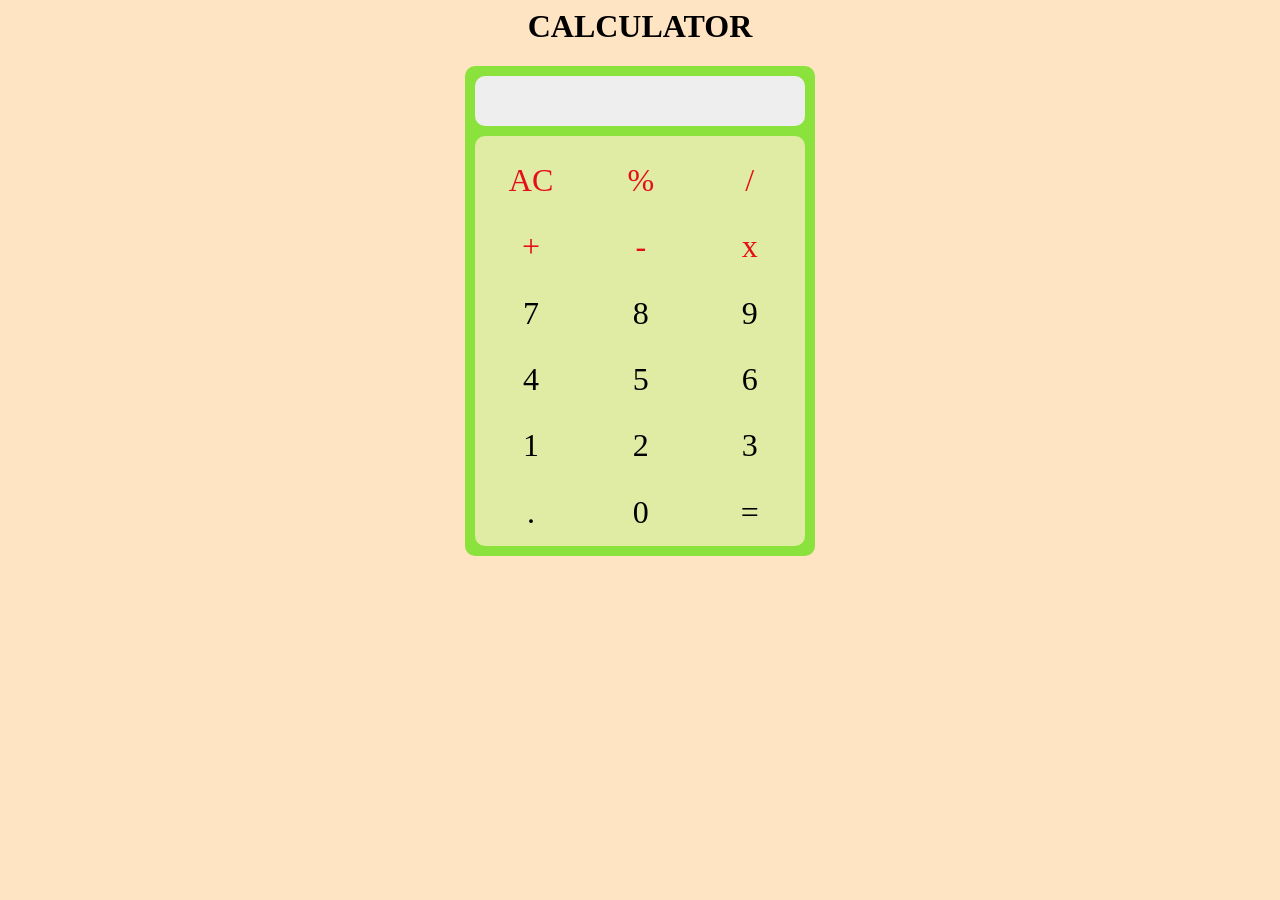
<file: task4/index.html>
<html>
    <head>
        <meta charset="UTF-8">
        <title>Calculator</title>
        <link rel="stylesheet" href="style.css">
        <script src="index.js"></script>

    </head>
    <body>
        <h1 align="center">CALCULATOR</h1>

        <div>
            <header id="screen"></header>
            <table>
<tr class="operators"><td onclick="clearScr()">AC</td><td onclick="sendNum('*0.01')">%</td><td onclick="sendNum('/')">/</td></tr>
<tr class="operators"><td onclick="sendNum('+')">+</td><td onclick="sendNum('-')">-</td><td onclick="sendNum('*')">x</td></tr>
<tr><td onclick="sendNum('7')">7</td><td onclick="sendNum('8')">8</td><td onclick="sendNum('9')">9</td></tr>
<tr><td onclick="sendNum('4')">4</td><td onclick="sendNum('5')">5</td><td onclick="sendNum('6')">6</td></tr>
<tr><td onclick="sendNum('1')">1</td><td onclick="sendNum('2')">2</td><td onclick="sendNum('3')">3</td></tr>
<tr><td onclick="sendNum('.')">.</td><td onclick="sendNum('0')">0</td><td onclick="equalTo()">=</td></tr>
            </table>
        </div>
    </body>
    </html>
</file>
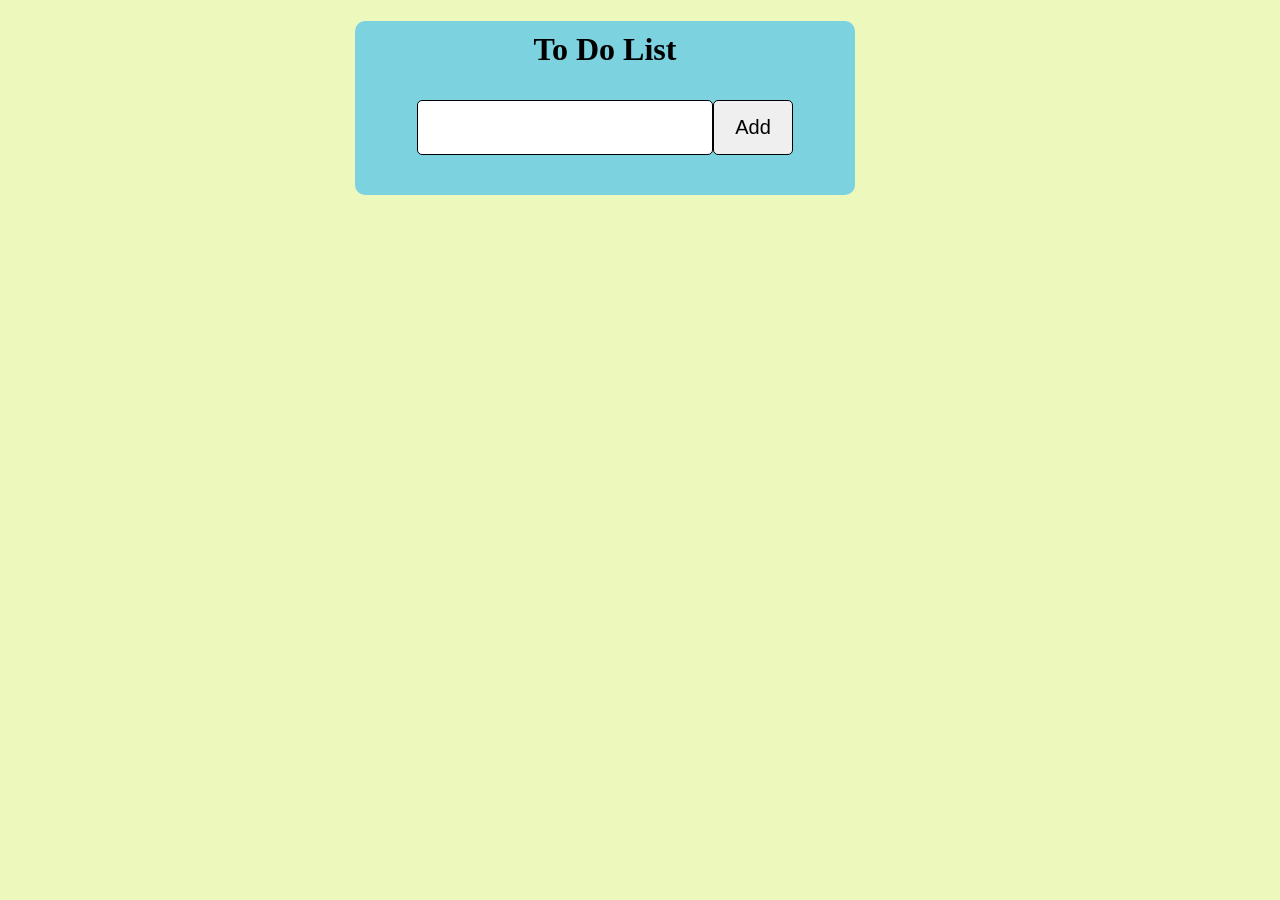
<file: task1/home.html>
<!DOCTYPE html>
<html lang="en">
<head>
    <meta charset="UTF-8">
    <meta name="viewport" content="width=device-width, initial-scale=1.0">
    <link rel="stylesheet" href="style.css">
    <title>To Do List</title>
</head>
<body>
  <div class="div3">
    <h1 class="h11">To Do List</h1>
      <div class="cont">
        <input id="inputField" type="text"><button id="addToDo">Add</button>
        <div class="to-dos" id="toDoContainer">
        </div>
      </div>
  </div>
  <script src="style.js"></script>
</body>
</html>
</file>
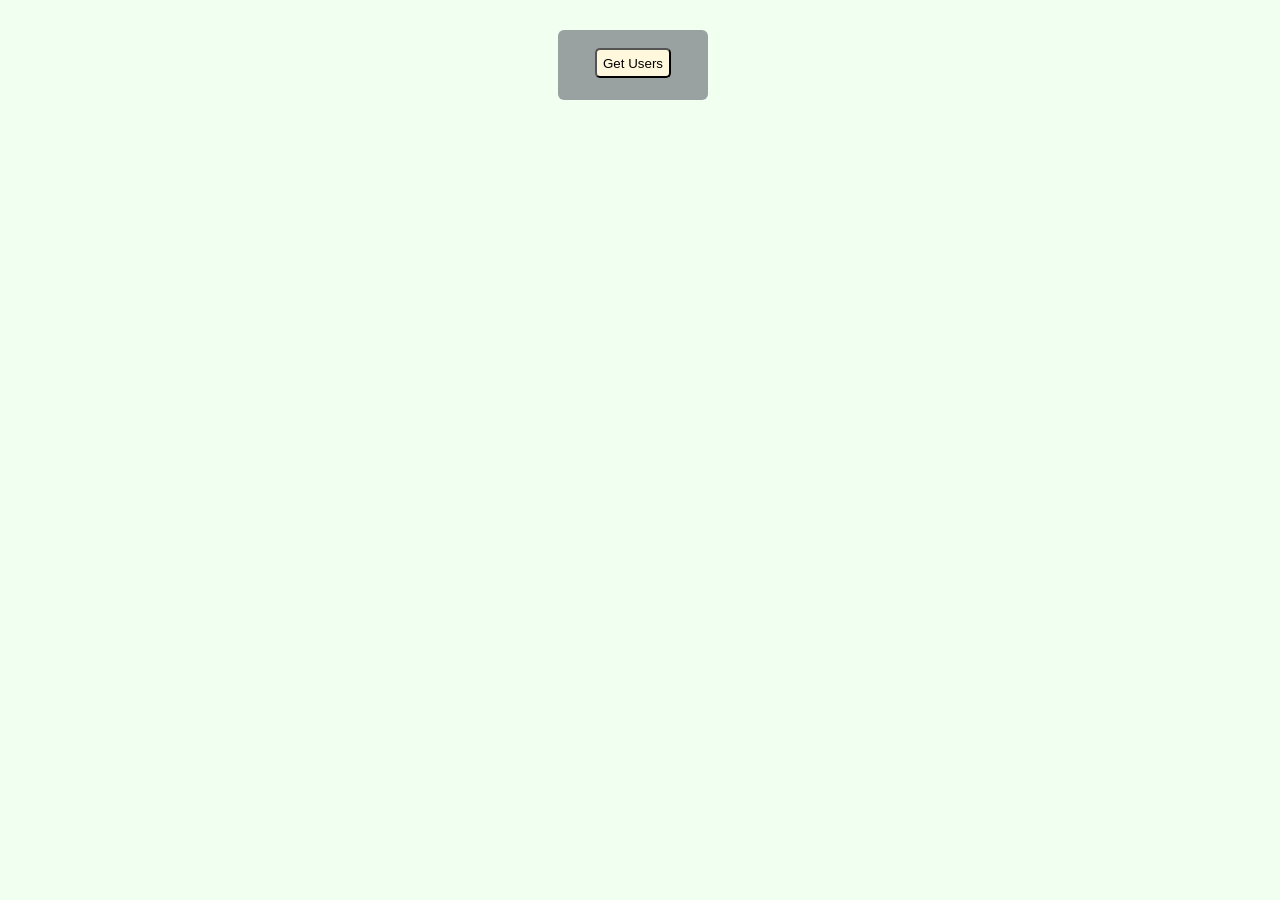
<file: task2/home.html>
<!DOCTYPE html>
<html lang="en">
<head>
    <meta charset="UTF-8">
    <meta name="viewport" content="width=device-width , initial-scale=1.0">

<title>React App</title>
<link rel="stylesheet" type="text/css" href="style.css">


</head>

<body class="body1">
    <div class="logo-text">
        <br>
    <button class="btn" id="nav-btn" href="#" \> Get Users
</button>
</div>
<section class="cards" id="cards">
    </section>

<script src="style.js"></script>
</body>
</html>
</file>
<file: task4/style.css>
body{
	background-color: bisque;
}
div{
	background-color: #8ce23c;
	margin: 50px;
	width: 330px;
	height: 470px;
	margin: 0 auto;
	border-radius: 10px;
	padding: 10px;
}

header{
	background-color: #EEEEEE;
	width: 330px;
	height: 50px;
	border-radius: 10px;
	margin: 0 auto;
	font-size: xx-large;
	color: #000000;
	text-align: center;

}

table{
	background-color: #e0eba3;
	margin: 0 auto;
    padding-top: 10px;
    margin-top: 10px;
    height: 410px;
	border-radius: 10px;
    width: 330px;
}

td{
	width: 110px;
	height: 60px;
	text-align: center;
	font-size: xx-large;
    cursor: pointer ;

}

.operators{
	color: #e40f1a;
}

td:active{
	background-color: #eeee14;
	border-radius: 20px;
}
</file>
<file: task1/style.css>
html, body {
    width: 50%;
    margin: 0 auto;
    background-color: rgb(237, 248, 188);
    padding-right: 125px;
}

.cont {
    width: 400px;
    padding: 50px;
    padding-top: 10px;
    padding-bottom: 20px;
}

#inputField {
    vertical-align: middle;
    width: 290px;
    height: 51px;
    border-width: 0;
    border: 1px solid black ;
    outline: none;
    font-size: 25px;
    border-radius: 5px;
   
}
.h11{
    padding-top:10px;
    text-align: center;
}

#addToDo {
    height: 55px;
    width: 80px;
    border: 1px solid black;
    vertical-align: middle;
    font-size: 20px;
    border-radius: 5px;
}

.paragraph-styling {
    margin: 0;
    cursor: pointer;
    font-size: 25px;
}

.to-dos {
    margin-top: 20px;
}
#inst{
  width: 344px;
  border: 1px solid black;
  background-color: darkgrey;
  color: black;
}
.div3{
    text-align: center;
    border-radius: 10px;
    width:500px;
    background-color: rgb(125, 210, 224);
}
</file>
<file: task2/style.css>
.btn {
   background-color: cornsilk;
   border-radius: 5px;
   height: 30px;
   text-align: center;


}
.head1{
    text-align: center;
}
.logo-text{
    height: 70px;
    width: 150px;
    background-color: rgb(153, 161, 161);
    border-radius: 6px;
    margin-left: 550px;
    margin-top: 30px;
   
}
.body1{
    text-align: center;
    text-decoration: darkblue;
    background-color: honeydew;
}
.card {
    padding-top: 100px;
    font: size 5px;
    height: 300px;
    width: 270px;
    background-color: cornsilk;
    display: inline-block;
    flex-direction: column;
    border-radius: 10px;
    margin: 2rem;
    border-color: gray;
}
.card img{
    border-color: indigo;
    border-radius: 50px;
    text-align: center;
}
.card img:hover{
    transform: scale(1.08);
}
</file>
